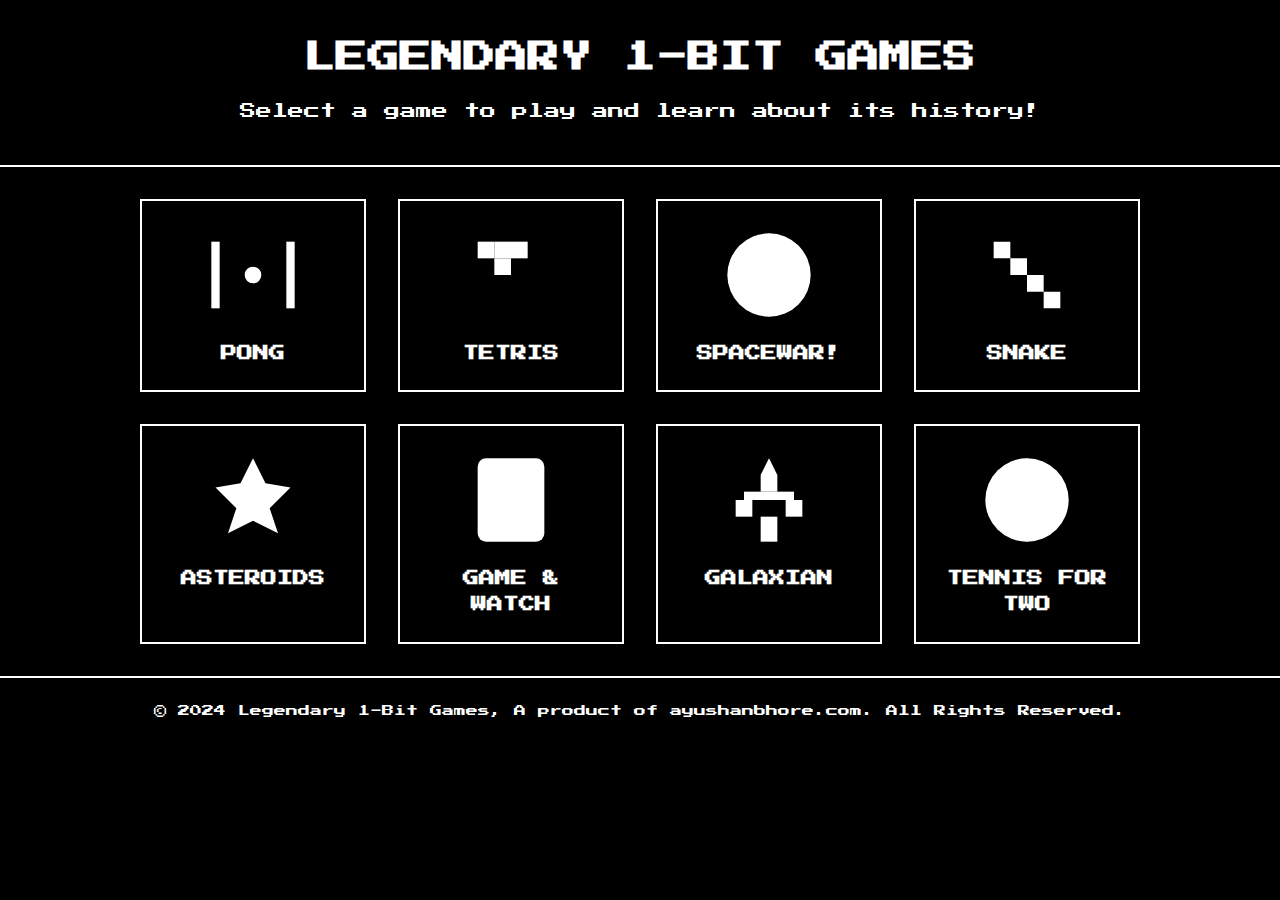
<file: index.html>
<!DOCTYPE html>
<html lang="en">
<head>
    <meta charset="UTF-8">
    <meta name="viewport" content="width=device-width, initial-scale=1.0">
    <title>Legendary 1-Bit Games</title>
    <link rel="stylesheet" href="styles.css">
</head>
<body>
    <header>
        <h1>Legendary 1-Bit Games</h1>
        <p>Select a game to play and learn about its history!</p>
    </header>

    <main class="game-grid">
        <div class="game-option" onclick="launchGame('pong')">
            <div class="game-icon pong-icon"></div>
            <h2>Pong</h2>
        </div>
        <div class="game-option" onclick="launchGame('tetris')">
            <div class="game-icon tetris-icon"></div>
            <h2>Tetris</h2>
        </div>
        <div class="game-option" onclick="launchGame('spacewar')">
            <div class="game-icon spacewar-icon"></div>
            <h2>Spacewar!</h2>
        </div>
        <div class="game-option" onclick="launchGame('snake')">
            <div class="game-icon snake-icon"></div>
            <h2>Snake</h2>
        </div>
        <div class="game-option" onclick="launchGame('asteroids')">
            <div class="game-icon asteroids-icon"></div>
            <h2>Asteroids</h2>
        </div>
        <div class="game-option" onclick="launchGame('game_watch')">
            <div class="game-icon game-watch-icon"></div>
            <h2>Game &amp; Watch</h2>
        </div>
        <div class="game-option" onclick="launchGame('galaxian')">
            <div class="game-icon galaxian-icon"></div>
            <h2>Galaxian</h2>
        </div>
        <div class="game-option" onclick="launchGame('tennis')">
            <div class="game-icon tennis-icon"></div>
            <h2>Tennis for Two</h2>
        </div>
    </main>

    <div id="game-container" class="game-container">
        <div class="info-panel left-panel">
            <h3>Game Info</h3>
            <div id="game-info"></div>
        </div>
        <div class="game-frame-container">
            <iframe id="game-frame" src="" frameborder="0"></iframe>
        </div>
        <div class="info-panel right-panel">
            <h3>Historical Impact</h3>
            <div id="game-impact"></div>
        </div>
    </div>

    <footer>
        <p>&copy; 2024 Legendary 1-Bit Games, A product of ayushanbhore.com. All Rights Reserved.</p>
    </footer>

    <script src="scripts.js"></script>
</body>
</html>
</file>
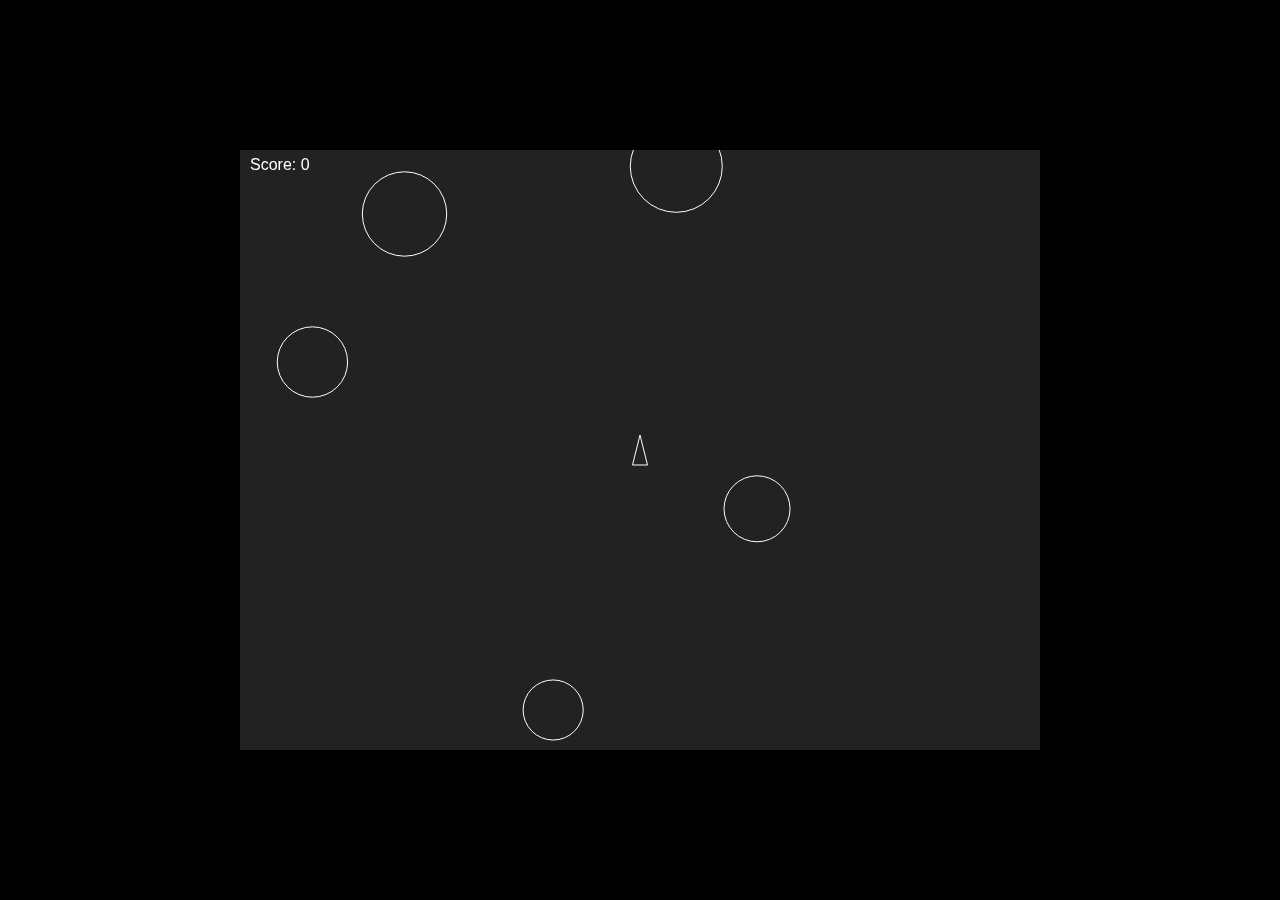
<file: asteroids.html>
<!DOCTYPE html>
<html lang="en">
<head>
    <meta charset="UTF-8">
    <meta name="viewport" content="width=device-width, initial-scale=1.0">
    <title>Asteroids - Legendary 1 Bit Games</title>
    <style>
        body {
            margin: 0;
            padding: 0;
            display: flex;
            justify-content: center;
            align-items: center;
            height: 100vh;
            background-color: #000;
            overflow: hidden;
        }

        canvas {
            background-color: #222;
            display: block;
        }

        #rotate-message {
            display: none;
            position: fixed;
            top: 0;
            left: 0;
            width: 100vw;
            height: 100vh;
            background-color: rgba(0, 0, 0, 0.9);
            color: white;
            display: flex;
            justify-content: center;
            align-items: center;
            text-align: center;
            z-index: 1000;
        }

        #rotate-message h2 {
            font-size: 1.5rem;
            padding: 1rem;
            background-color: rgba(255, 255, 255, 0.1);
            border-radius: 10px;
        }
    </style>
</head>
<body>
    <canvas id="asteroidsCanvas" width="800" height="600"></canvas>
    <div id="rotate-message">
        <h2>Please rotate your device to landscape for the best experience.</h2>
    </div>

    <script>
        const canvas = document.getElementById('asteroidsCanvas');
        const context = canvas.getContext('2d');

        const player = {
            x: canvas.width / 2,
            y: canvas.height / 2,
            angle: 0,
            speed: 0,
            size: 15,
            rotationSpeed: 0.1,
            thrust: 0.05,
            friction: 0.99,
            bullets: []
        };

        const asteroids = [];
        const bulletSpeed = 5;
        let score = 0;
        let gameOver = false;

        const keys = {
            left: false,
            right: false,
            up: false,
            space: false
        };

        // Generate random asteroids
        function generateAsteroids() {
            const asteroidCount = 5;
            for (let i = 0; i < asteroidCount; i++) {
                asteroids.push({
                    x: Math.random() * canvas.width,
                    y: Math.random() * canvas.height,
                    size: Math.random() * 30 + 20,
                    angle: Math.random() * Math.PI * 2,
                    speed: Math.random() * 1.5 + 0.5
                });
            }
        }

        // Draw the player's ship
        function drawPlayer() {
            context.save();
            context.translate(player.x, player.y);
            context.rotate(player.angle);
            context.beginPath();
            context.moveTo(0, -player.size);
            context.lineTo(player.size / 2, player.size);
            context.lineTo(-player.size / 2, player.size);
            context.closePath();
            context.strokeStyle = 'white';
            context.stroke();
            context.restore();
        }

        // Move the player's ship
        function movePlayer() {
            // Rotate the ship
            if (keys.left) {
                player.angle -= player.rotationSpeed;
            }
            if (keys.right) {
                player.angle += player.rotationSpeed;
            }

            // Apply thrust
            if (keys.up) {
                player.speed += player.thrust;
            } else {
                player.speed *= player.friction; // Apply friction
            }

            // Move the ship forward based on speed and angle
            player.x += Math.cos(player.angle) * player.speed;
            player.y += Math.sin(player.angle) * player.speed;

            // Wrap around edges of screen
            if (player.x < 0) player.x = canvas.width;
            if (player.x > canvas.width) player.x = 0;
            if (player.y < 0) player.y = canvas.height;
            if (player.y > canvas.height) player.y = 0;
        }

        // Draw the asteroids
        function drawAsteroids() {
            context.strokeStyle = 'white';
            asteroids.forEach(asteroid => {
                context.beginPath();
                context.arc(asteroid.x, asteroid.y, asteroid.size, 0, Math.PI * 2);
                context.stroke();
            });
        }

        // Move the asteroids
        function moveAsteroids() {
            asteroids.forEach(asteroid => {
                asteroid.x += Math.cos(asteroid.angle) * asteroid.speed;
                asteroid.y += Math.sin(asteroid.angle) * asteroid.speed;

                // Wrap around edges of screen
                if (asteroid.x < 0) asteroid.x = canvas.width;
                if (asteroid.x > canvas.width) asteroid.x = 0;
                if (asteroid.y < 0) asteroid.y = canvas.height;
                if (asteroid.y > canvas.height) asteroid.y = 0;
            });
        }

        // Draw bullets
        function drawBullets() {
            context.fillStyle = 'yellow';
            player.bullets.forEach(bullet => {
                context.beginPath();
                context.arc(bullet.x, bullet.y, 2, 0, Math.PI * 2);
                context.fill();
            });
        }

        // Move bullets
        function moveBullets() {
            player.bullets.forEach((bullet, index) => {
                bullet.x += bullet.vx;
                bullet.y += bullet.vy;

                // Remove bullets that go off-screen
                if (bullet.x < 0 || bullet.x > canvas.width || bullet.y < 0 || bullet.y > canvas.height) {
                    player.bullets.splice(index, 1);
                }
            });
        }

        // Shoot a bullet
        function shootBullet() {
            const bullet = {
                x: player.x,
                y: player.y,
                vx: Math.cos(player.angle) * bulletSpeed,
                vy: Math.sin(player.angle) * bulletSpeed
            };
            player.bullets.push(bullet);
        }

        // Check for collisions
        function checkCollisions() {
            player.bullets.forEach((bullet, bulletIndex) => {
                asteroids.forEach((asteroid, asteroidIndex) => {
                    const dist = Math.hypot(bullet.x - asteroid.x, bullet.y - asteroid.y);
                    if (dist < asteroid.size) {
                        // Bullet hit asteroid
                        asteroids.splice(asteroidIndex, 1);
                        player.bullets.splice(bulletIndex, 1);
                        score += 10;
                        if (asteroids.length === 0) {
                            alert("You Win! Final Score: " + score);
                            resetGame();
                        }
                    }
                });
            });

            asteroids.forEach(asteroid => {
                const dist = Math.hypot(player.x - asteroid.x, player.y - asteroid.y);
                if (dist < asteroid.size + player.size) {
                    gameOver = true;
                }
            });
        }

        // Reset the game
        function resetGame() {
            asteroids.length = 0;
            player.bullets.length = 0;
            player.x = canvas.width / 2;
            player.y = canvas.height / 2;
            player.speed = 0;
            score = 0;
            gameOver = false;
            generateAsteroids();
        }

        // Game loop
        function gameLoop() {
            if (gameOver) {
                context.fillStyle = 'white';
                context.font = '30px Arial';
                context.fillText('Game Over', canvas.width / 2 - 70, canvas.height / 2);
                if (confirm('Game Over! Restart?')) {
                    resetGame();
                }
                return;
            }

            context.clearRect(0, 0, canvas.width, canvas.height);

            movePlayer();
            moveAsteroids();
            moveBullets();

            checkCollisions();

            drawPlayer();
            drawAsteroids();
            drawBullets();

            context.fillStyle = 'white';
            context.font = '16px Arial';
            context.fillText('Score: ' + score, 10, 20);

            requestAnimationFrame(gameLoop);
        }

        // Event listeners for controls
        document.addEventListener('keydown', (e) => {
            if (e.key === 'ArrowLeft') keys.left = true;
            if (e.key === 'ArrowRight') keys.right = true;
            if (e.key === 'ArrowUp') keys.up = true;
            if (e.key === ' ') shootBullet();
        });

        document.addEventListener('keyup', (e) => {
            if (e.key === 'ArrowLeft') keys.left = false;
            if (e.key === 'ArrowRight') keys.right = false;
            if (e.key === 'ArrowUp') keys.up = false;
        });

        // Orientation detection and rotate message
        function checkOrientation() {
            const rotateMessage = document.getElementById('rotate-message');
            if (window.innerHeight > window.innerWidth) {
                rotateMessage.style.display = 'flex';
            } else {
                rotateMessage.style.display = 'none';
            }
        }

        window.addEventListener('resize', checkOrientation);
        window.addEventListener('orientationchange', checkOrientation);
        document.addEventListener('DOMContentLoaded', checkOrientation);

        // Initialize game
        generateAsteroids();
        gameLoop();
    </script>
</body>
</html>
</file>
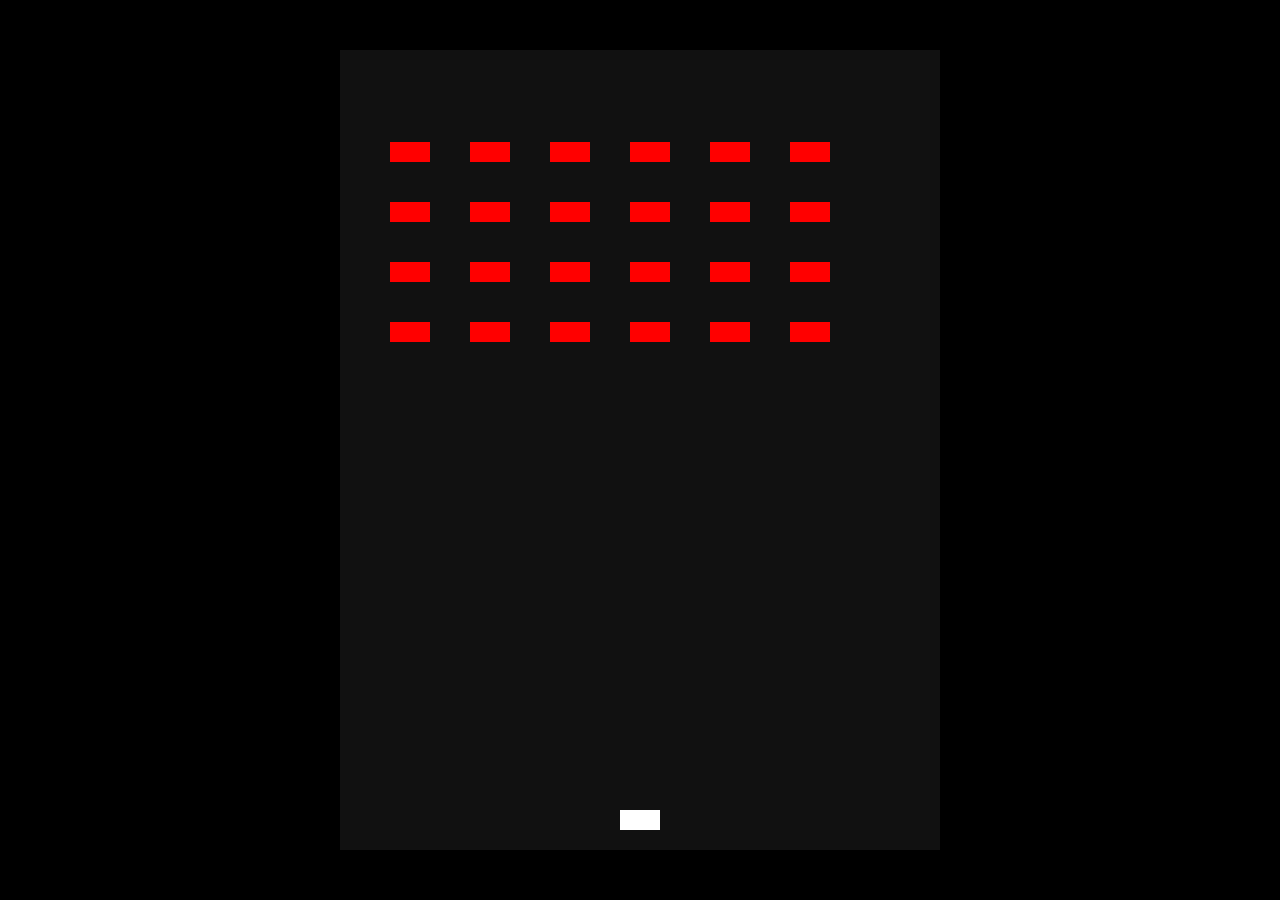
<file: galaxian.html>
<!DOCTYPE html>
<html lang="en">
<head>
    <meta charset="UTF-8">
    <meta name="viewport" content="width=device-width, initial-scale=1.0">
    <title>Galaxian - Legendary 1 Bit Games</title>
    <style>
        body {
            margin: 0;
            padding: 0;
            display: flex;
            justify-content: center;
            align-items: center;
            height: 100vh;
            background-color: #000;
            overflow: hidden;
        }

        canvas {
            background-color: #111;
        }

        #rotate-message {
            display: none;
            position: fixed;
            top: 0;
            left: 0;
            width: 100vw;
            height: 100vh;
            background-color: rgba(0, 0, 0, 0.9);
            color: white;
            display: flex;
            justify-content: center;
            align-items: center;
            text-align: center;
            z-index: 1000;
        }

        #rotate-message h2 {
            font-size: 1.5rem;
            padding: 1rem;
            background-color: rgba(255, 255, 255, 0.1);
            border-radius: 10px;
        }
    </style>
</head>
<body>
    <canvas id="galaxianCanvas" width="600" height="800"></canvas>
    <div id="rotate-message">
        <h2>Please rotate your device to landscape for the best experience.</h2>
    </div>

    <script>
        const canvas = document.getElementById('galaxianCanvas');
        const context = canvas.getContext('2d');

        const player = {
            x: canvas.width / 2 - 20,
            y: canvas.height - 40,
            width: 40,
            height: 20,
            speed: 7,
            bullets: []
        };

        const enemies = [];
        const enemySpeed = 1; // Slower enemies
        const bulletSpeed = 5; // Slower bullets
        const cooldownTime = 300; // 300ms shooting cooldown
        let canShoot = true; // Shooting cooldown state

        let leftPressed = false;
        let rightPressed = false;
        let spacePressed = false;

        // Create enemies
        function createEnemies() {
            const rows = 4;
            const cols = 6;
            const spacingX = 80; // Increased horizontal spacing
            const spacingY = 60; // Increased vertical spacing
            for (let i = 0; i < rows; i++) {
                for (let j = 0; j < cols; j++) {
                    enemies.push({
                        x: 50 + j * spacingX,
                        y: 50 + i * spacingY,
                        width: 40,
                        height: 20
                    });
                }
            }
        }

        // Draw player
        function drawPlayer() {
            context.fillStyle = 'white';
            context.fillRect(player.x, player.y, player.width, player.height);
        }

        // Draw enemies
        function drawEnemies() {
            context.fillStyle = 'red';
            enemies.forEach(enemy => {
                context.fillRect(enemy.x, enemy.y, enemy.width, enemy.height);
            });
        }

        // Draw bullets
        function drawBullets() {
            context.fillStyle = 'yellow';
            player.bullets.forEach(bullet => {
                context.fillRect(bullet.x, bullet.y, bullet.width, bullet.height);
            });
        }

        // Move player
        function movePlayer() {
            if (leftPressed && player.x > 0) {
                player.x -= player.speed;
            }
            if (rightPressed && player.x + player.width < canvas.width) {
                player.x += player.speed;
            }
        }

        // Move enemies
        function moveEnemies() {
            enemies.forEach(enemy => {
                enemy.y += enemySpeed;
            });
        }

        // Move bullets
        function moveBullets() {
            player.bullets.forEach(bullet => {
                bullet.y -= bulletSpeed;
            });

            // Remove off-screen bullets
            player.bullets = player.bullets.filter(bullet => bullet.y > 0);
        }

        // Handle shooting with cooldown
        function shootBullet() {
            if (spacePressed && canShoot) {
                player.bullets.push({
                    x: player.x + player.width / 2 - 2,
                    y: player.y - 10,
                    width: 4,
                    height: 10
                });
                canShoot = false;
                setTimeout(() => canShoot = true, cooldownTime); // Apply cooldown
            }
        }

        // Check for collisions
        function checkCollisions() {
            for (let i = player.bullets.length - 1; i >= 0; i--) {
                const bullet = player.bullets[i];
                for (let j = enemies.length - 1; j >= 0; j--) {
                    const enemy = enemies[j];

                    if (
                        bullet.x < enemy.x + enemy.width &&
                        bullet.x + bullet.width > enemy.x &&
                        bullet.y < enemy.y + enemy.height &&
                        bullet.y + bullet.height > enemy.y
                    ) {
                        // Collision detected, remove enemy and bullet
                        enemies.splice(j, 1);
                        player.bullets.splice(i, 1);
                        break;
                    }
                }
            }
        }

        // Game over detection
        function checkGameOver() {
            for (let enemy of enemies) {
                if (enemy.y + enemy.height >= player.y) {
                    alert("Game Over!");
                    resetGame();
                    break;
                }
            }
        }

        // Reset game
        function resetGame() {
            player.bullets = [];
            enemies.length = 0;
            createEnemies();
        }

        // Main game loop
        function gameLoop() {
            context.clearRect(0, 0, canvas.width, canvas.height);
            drawPlayer();
            drawEnemies();
            drawBullets();

            movePlayer();
            moveEnemies();
            moveBullets();

            checkCollisions();
            checkGameOver();
            shootBullet();

            requestAnimationFrame(gameLoop);
        }

        // Event listeners
        document.addEventListener('keydown', (e) => {
            if (e.key === 'ArrowLeft') leftPressed = true;
            if (e.key === 'ArrowRight') rightPressed = true;
            if (e.key === ' ') spacePressed = true;
        });

        document.addEventListener('keyup', (e) => {
            if (e.key === 'ArrowLeft') leftPressed = false;
            if (e.key === 'ArrowRight') rightPressed = false;
            if (e.key === ' ') spacePressed = false;
        });

        // Handle touch events for mobile
        let touchStartX = 0;
        let touchEndX = 0;

        document.addEventListener('touchstart', (e) => {
            touchStartX = e.touches[0].clientX;
        });

        document.addEventListener('touchmove', (e) => {
            touchEndX = e.touches[0].clientX;
            const diffX = touchEndX - touchStartX;

            if (diffX < -10) {
                leftPressed = true;
                rightPressed = false;
            } else if (diffX > 10) {
                rightPressed = true;
                leftPressed = false;
            }
        });

        document.addEventListener('touchend', () => {
            leftPressed = false;
            rightPressed = false;
        });

        // Orientation detection
        function checkOrientation() {
            const rotateMessage = document.getElementById('rotate-message');
            if (window.innerHeight > window.innerWidth) {
                rotateMessage.style.display = 'flex';
            } else {
                rotateMessage.style.display = 'none';
            }
        }

        window.addEventListener('resize', checkOrientation);
        window.addEventListener('orientationchange', checkOrientation);
        document.addEventListener('DOMContentLoaded', checkOrientation);

        // Start the game
        createEnemies();
        gameLoop();
    </script>
</body>
</html>
</file>
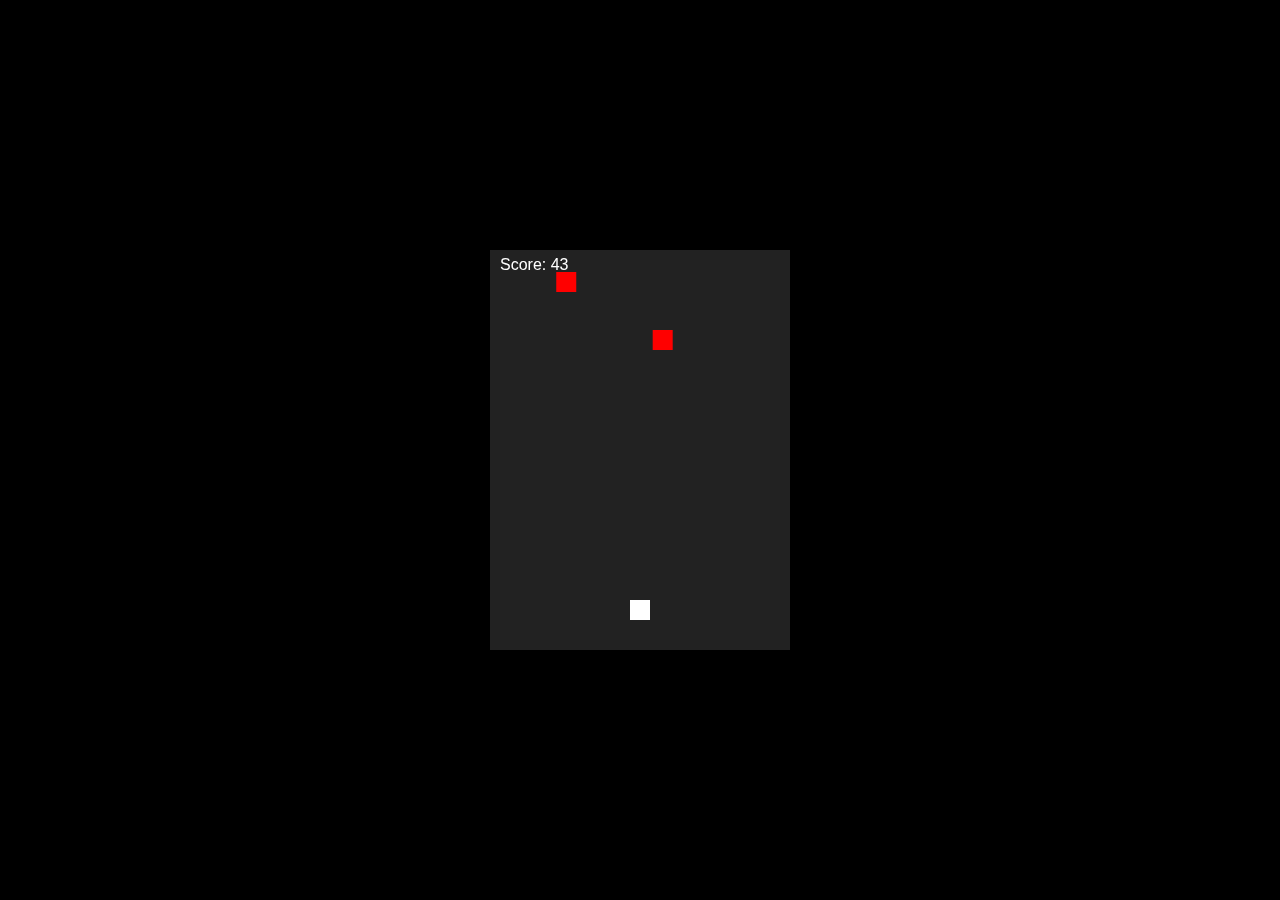
<file: game_watch.html>
<!DOCTYPE html>
<html lang="en">
<head>
    <meta charset="UTF-8">
    <meta name="viewport" content="width=device-width, initial-scale=1.0">
    <title>Game & Watch - Legendary 1 Bit Games</title>
    <style>
        body {
            margin: 0;
            padding: 0;
            display: flex;
            justify-content: center;
            align-items: center;
            height: 100vh;
            background-color: #000;
            overflow: hidden;
            font-family: 'Arial', sans-serif;
            color: white;
        }

        canvas {
            background-color: #222;
            display: block;
        }

        #rotate-message {
            display: none;
            position: fixed;
            top: 0;
            left: 0;
            width: 100vw;
            height: 100vh;
            background-color: rgba(0, 0, 0, 0.9);
            color: white;
            display: flex;
            justify-content: center;
            align-items: center;
            text-align: center;
            z-index: 1000;
        }

        #rotate-message h2 {
            font-size: 1.5rem;
            padding: 1rem;
            background-color: rgba(255, 255, 255, 0.1);
            border-radius: 10px;
        }
    </style>
</head>
<body>
    <canvas id="gwCanvas" width="300" height="400"></canvas>
    <div id="rotate-message">
        <h2>Please rotate your device to landscape for the best experience.</h2>
    </div>

    <script>
        const canvas = document.getElementById('gwCanvas');
        const context = canvas.getContext('2d');

        // Player and obstacle objects
        const player = { x: 140, y: 350, width: 20, height: 20, speed: 4 };
        let obstacles = [];
        const obstacleSpeed = 2;
        let score = 0;
        let gameOver = false;

        // Control state
        let leftPressed = false;
        let rightPressed = false;

        // Touch controls for mobile
        let touchStartX = 0;

        // Event listeners for keyboard and touch controls
        document.addEventListener('keydown', (e) => {
            if (e.key === 'ArrowLeft') leftPressed = true;
            if (e.key === 'ArrowRight') rightPressed = true;
        });

        document.addEventListener('keyup', (e) => {
            if (e.key === 'ArrowLeft') leftPressed = false;
            if (e.key === 'ArrowRight') rightPressed = false;
        });

        document.addEventListener('touchstart', (e) => {
            touchStartX = e.touches[0].clientX;
        });

        document.addEventListener('touchmove', (e) => {
            const touchEndX = e.touches[0].clientX;
            if (touchEndX < touchStartX) {
                leftPressed = true;
                rightPressed = false;
            } else if (touchEndX > touchStartX) {
                rightPressed = true;
                leftPressed = false;
            }
        });

        document.addEventListener('touchend', () => {
            leftPressed = false;
            rightPressed = false;
        });

        // Player movement
        function movePlayer() {
            if (leftPressed && player.x > 0) {
                player.x -= player.speed;
            }
            if (rightPressed && player.x + player.width < canvas.width) {
                player.x += player.speed;
            }
        }

        // Generate new obstacles
        function generateObstacles() {
            if (Math.random() > 0.98) {
                obstacles.push({ x: Math.random() * (canvas.width - 20), y: 0, width: 20, height: 20 });
            }
        }

        // Move obstacles
        function moveObstacles() {
            obstacles.forEach(obstacle => {
                obstacle.y += obstacleSpeed;
            });

            // Remove off-screen obstacles
            obstacles = obstacles.filter(obstacle => obstacle.y < canvas.height);
        }

        // Draw player
        function drawPlayer() {
            context.fillStyle = 'white';
            context.fillRect(player.x, player.y, player.width, player.height);
        }

        // Draw obstacles
        function drawObstacles() {
            context.fillStyle = 'red';
            obstacles.forEach(obstacle => {
                context.fillRect(obstacle.x, obstacle.y, obstacle.width, obstacle.height);
            });
        }

        // Check for collisions
        function checkCollisions() {
            obstacles.forEach(obstacle => {
                if (player.x < obstacle.x + obstacle.width &&
                    player.x + player.width > obstacle.x &&
                    player.y < obstacle.y + obstacle.height &&
                    player.y + player.height > obstacle.y) {
                    gameOver = true;
                }
            });
        }

        // Reset the game
        function resetGame() {
            player.x = 140;
            player.y = 350;
            obstacles = [];
            score = 0;
            gameOver = false;
        }

        // Display game over message
        function displayGameOver() {
            context.fillStyle = 'white';
            context.font = '20px Arial';
            context.fillText('Game Over', canvas.width / 2 - 50, canvas.height / 2);
            context.fillText('Score: ' + score, canvas.width / 2 - 50, canvas.height / 2 + 30);
        }

        // Main game loop
        function gameLoop() {
            if (gameOver) {
                displayGameOver();
                if (confirm('Game Over! Restart?')) {
                    resetGame();
                }
                return;
            }

            context.clearRect(0, 0, canvas.width, canvas.height);

            movePlayer();
            generateObstacles();
            moveObstacles();
            checkCollisions();

            drawPlayer();
            drawObstacles();

            score++;
            context.fillStyle = 'white';
            context.font = '16px Arial';
            context.fillText('Score: ' + score, 10, 20);

            requestAnimationFrame(gameLoop);
        }

        // Start the game
        gameLoop();

        // Orientation detection and rotate message
        function checkOrientation() {
            const rotateMessage = document.getElementById('rotate-message');
            if (window.innerHeight > window.innerWidth) {
                rotateMessage.style.display = 'flex';
            } else {
                rotateMessage.style.display = 'none';
            }
        }

        window.addEventListener('resize', checkOrientation);
        window.addEventListener('orientationchange', checkOrientation);
        document.addEventListener('DOMContentLoaded', checkOrientation);
    </script>
</body>
</html>
</file>
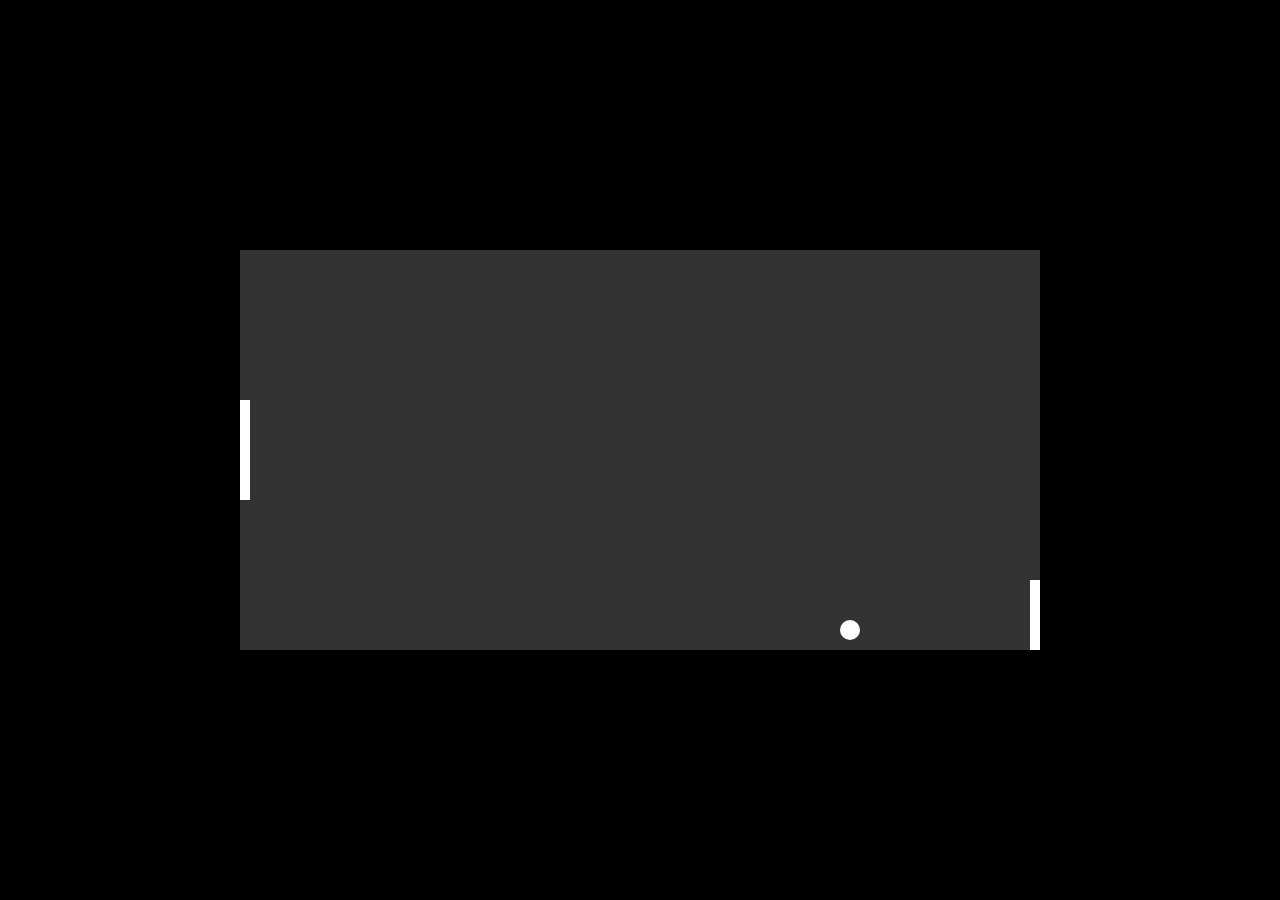
<file: pong.html>
<!DOCTYPE html>
<html lang="en">
<head>
    <meta charset="UTF-8">
    <meta name="viewport" content="width=device-width, initial-scale=1.0">
    <title>Pong - Legendary 1 Bit Games</title>
    <style>
        body {
            margin: 0;
            padding: 0;
            background-color: #000;
            display: flex;
            justify-content: center;
            align-items: center;
            height: 100vh;
            color: white;
        }

        canvas {
            background-color: #333;
        }
    </style>
</head>
<body>
    <canvas id="pongCanvas" width="800" height="400"></canvas>

    <script>
        const canvas = document.getElementById('pongCanvas');
        const context = canvas.getContext('2d');

        const paddleHeight = 100;
        const paddleWidth = 10;
        const ballRadius = 10;

        let paddle1Y = (canvas.height - paddleHeight) / 2;
        let paddle2Y = (canvas.height - paddleHeight) / 2;
        let ballX = canvas.width / 2;
        let ballY = canvas.height / 2;
        let ballSpeedX = 5;
        let ballSpeedY = 5;

        let upPressed = false;
        let downPressed = false;

        // Function to draw the paddles
        function drawPaddles() {
            context.fillStyle = "white";
            // Paddle 1
            context.fillRect(0, paddle1Y, paddleWidth, paddleHeight);
            // Paddle 2 (AI Paddle)
            context.fillRect(canvas.width - paddleWidth, paddle2Y, paddleWidth, paddleHeight);
        }

        // Function to draw the ball
        function drawBall() {
            context.beginPath();
            context.arc(ballX, ballY, ballRadius, 0, Math.PI * 2);
            context.fillStyle = "white";
            context.fill();
            context.closePath();
        }

        // Function to move paddles
        function movePaddles() {
            if (upPressed && paddle1Y > 0) {
                paddle1Y -= 7;
            } else if (downPressed && paddle1Y < canvas.height - paddleHeight) {
                paddle1Y += 7;
            }

            // Simple AI for Paddle 2
            if (paddle2Y + paddleHeight / 2 < ballY) {
                paddle2Y += 5;
            } else {
                paddle2Y -= 5;
            }
        }

        // Function to move the ball
        function moveBall() {
            ballX += ballSpeedX;
            ballY += ballSpeedY;

            // Ball collision with top and bottom
            if (ballY + ballRadius > canvas.height || ballY - ballRadius < 0) {
                ballSpeedY = -ballSpeedY;
            }

            // Ball collision with paddles
            if (ballX - ballRadius < paddleWidth && ballY > paddle1Y && ballY < paddle1Y + paddleHeight) {
                ballSpeedX = -ballSpeedX;
            } else if (ballX + ballRadius > canvas.width - paddleWidth && ballY > paddle2Y && ballY < paddle2Y + paddleHeight) {
                ballSpeedX = -ballSpeedX;
            }

            // Ball out of bounds (reset position)
            if (ballX + ballRadius < 0 || ballX - ballRadius > canvas.width) {
                ballX = canvas.width / 2;
                ballY = canvas.height / 2;
                ballSpeedX = -ballSpeedX;
            }
        }

        // Keydown event listeners
        document.addEventListener('keydown', (e) => {
            if (e.key === 'ArrowUp') {
                upPressed = true;
            } else if (e.key === 'ArrowDown') {
                downPressed = true;
            }
        });

        // Keyup event listeners
        document.addEventListener('keyup', (e) => {
            if (e.key === 'ArrowUp') {
                upPressed = false;
            } else if (e.key === 'ArrowDown') {
                downPressed = false;
            }
        });

        // Add this after the key event listeners in the pong.js script

        let touchStartY = 0;
        let touchEndY = 0;

        document.addEventListener('touchstart', (e) => {
            touchStartY = e.touches[0].clientY;
        });

        document.addEventListener('touchmove', (e) => {
            touchEndY = e.touches[0].clientY;
            let touchDiff = touchEndY - touchStartY;

            if (touchDiff < 0 && paddle1Y > 0) {
                paddle1Y -= 10;
            } else if (touchDiff > 0 && paddle1Y < canvas.height - paddleHeight) {
                paddle1Y += 10;
            }

            touchStartY = touchEndY; // Reset for smooth continuous movement
        });


        // Main game loop
        function gameLoop() {
            context.clearRect(0, 0, canvas.width, canvas.height);
            drawPaddles();
            drawBall();
            movePaddles();
            moveBall();
            requestAnimationFrame(gameLoop);
        }

        gameLoop();
    </script>
</body>
</html>
</file>
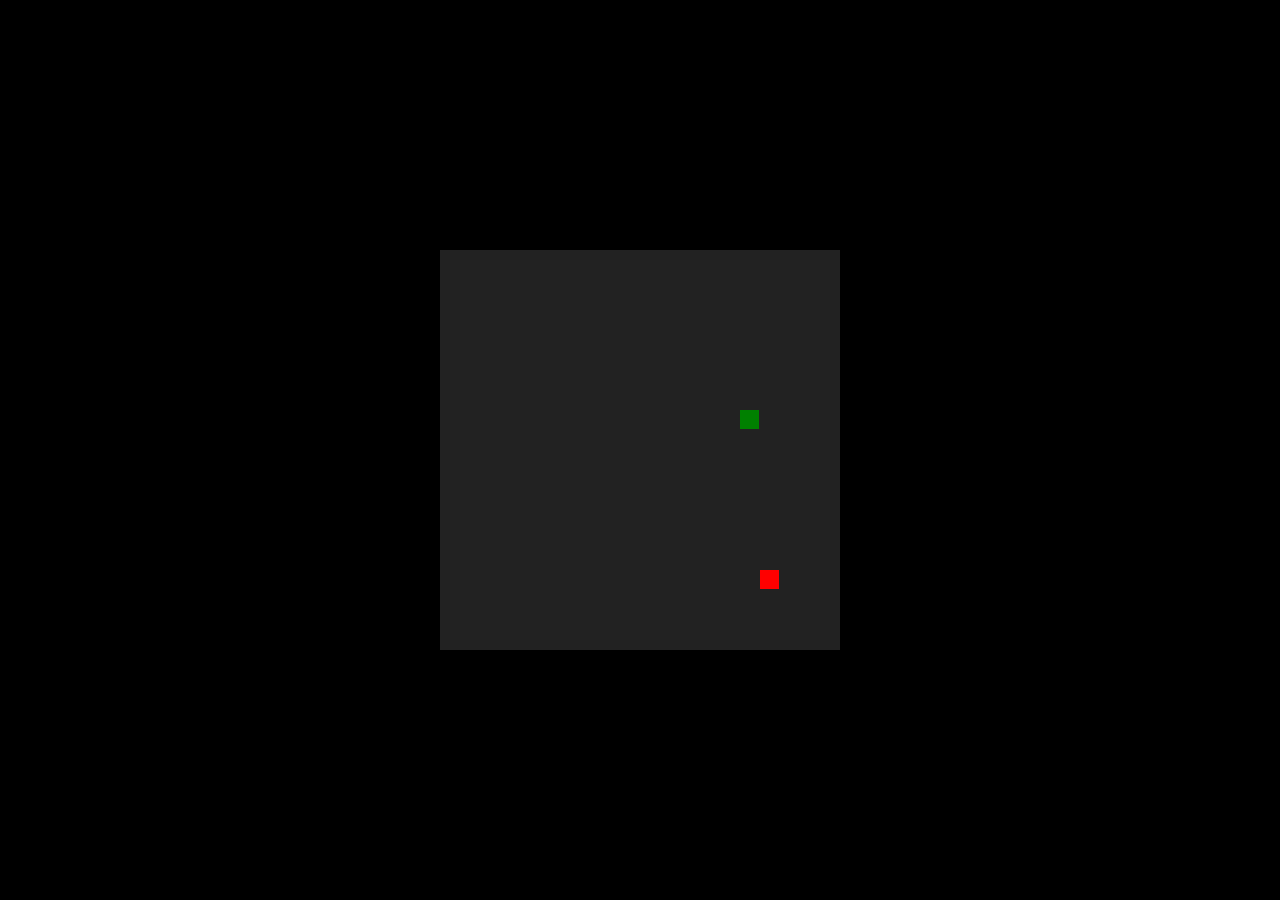
<file: snake.html>
<!DOCTYPE html>
<html lang="en">
<head>
    <meta charset="UTF-8">
    <meta name="viewport" content="width=device-width, initial-scale=1.0">
    <title>Snake - Legendary 1 Bit Games</title>
    <style>
        body {
            margin: 0;
            padding: 0;
            display: flex;
            justify-content: center;
            align-items: center;
            height: 100vh;
            background-color: #000;
        }

        canvas {
            background-color: #222;
        }

        #rotate-message {
            display: none;
            position: fixed;
            top: 0;
            left: 0;
            width: 100vw;
            height: 100vh;
            background-color: rgba(0, 0, 0, 0.9);
            color: white;
            display: flex;
            justify-content: center;
            align-items: center;
            text-align: center;
            z-index: 1000;
        }

        #rotate-message h2 {
            font-size: 1.5rem;
            padding: 1rem;
            background-color: rgba(255, 255, 255, 0.1);
            border-radius: 10px;
        }
    </style>
</head>
<body>
    <canvas id="snakeCanvas" width="400" height="400"></canvas>
    <div id="rotate-message">
        <h2>Please rotate your device to landscape for the best experience.</h2>
    </div>

    <script>
        const canvas = document.getElementById('snakeCanvas');
        const context = canvas.getContext('2d');
        const grid = 20;
        let snake = [{ x: 160, y: 160 }];
        let apple = { x: 320, y: 320 };
        let dx = grid;
        let dy = 0;
        let changingDirection = false;

        // Handle keyboard controls
        document.addEventListener('keydown', (e) => {
            if (changingDirection) return;
            changingDirection = true;

            if (e.key === 'ArrowLeft' && dx === 0) {
                dx = -grid;
                dy = 0;
            }
            if (e.key === 'ArrowUp' && dy === 0) {
                dx = 0;
                dy = -grid;
            }
            if (e.key === 'ArrowRight' && dx === 0) {
                dx = grid;
                dy = 0;
            }
            if (e.key === 'ArrowDown' && dy === 0) {
                dx = 0;
                dy = grid;
            }
        });

        // Handle touch controls for mobile devices
        let touchStartX = 0;
        let touchStartY = 0;

        document.addEventListener('touchstart', (e) => {
            touchStartX = e.touches[0].clientX;
            touchStartY = e.touches[0].clientY;
        });

        document.addEventListener('touchend', (e) => {
            const touchEndX = e.changedTouches[0].clientX;
            const touchEndY = e.changedTouches[0].clientY;

            const diffX = touchEndX - touchStartX;
            const diffY = touchEndY - touchStartY;

            if (changingDirection) return;
            changingDirection = true;

            if (Math.abs(diffX) > Math.abs(diffY)) {
                if (diffX > 0 && dx === 0) {
                    dx = grid;
                    dy = 0;
                } else if (diffX < 0 && dx === 0) {
                    dx = -grid;
                    dy = 0;
                }
            } else {
                if (diffY > 0 && dy === 0) {
                    dx = 0;
                    dy = grid;
                } else if (diffY < 0 && dy === 0) {
                    dx = 0;
                    dy = -grid;
                }
            }
        });

        // Main game loop
        function gameLoop() {
            if (checkCollision()) {
                resetGame();
            }

            changingDirection = false;

            moveSnake();
            if (checkAppleCollision()) {
                growSnake();
                repositionApple();
            }

            context.clearRect(0, 0, canvas.width, canvas.height);
            drawApple();
            drawSnake();

            setTimeout(gameLoop, 100);
        }

        // Move the snake by updating the position of each segment
        function moveSnake() {
            const head = { x: snake[0].x + dx, y: snake[0].y + dy };
            snake.unshift(head);
            snake.pop();
        }

        // Check if snake has collided with walls or itself
        function checkCollision() {
            const head = snake[0];

            // Check walls
            if (head.x < 0 || head.x >= canvas.width || head.y < 0 || head.y >= canvas.height) {
                return true;
            }

            // Check self-collision
            for (let i = 1; i < snake.length; i++) {
                if (head.x === snake[i].x && head.y === snake[i].y) {
                    return true;
                }
            }

            return false;
        }

        // Check if snake head has collided with the apple
        function checkAppleCollision() {
            const head = snake[0];
            return head.x === apple.x && head.y === apple.y;
        }

        // Grow the snake when it eats the apple
        function growSnake() {
            const tail = { ...snake[snake.length - 1] };
            snake.push(tail);
        }

        // Reposition the apple after being eaten
        function repositionApple() {
            apple.x = Math.floor(Math.random() * (canvas.width / grid)) * grid;
            apple.y = Math.floor(Math.random() * (canvas.height / grid)) * grid;
        }

        // Draw the snake
        function drawSnake() {
            snake.forEach(segment => {
                context.fillStyle = 'green';
                context.fillRect(segment.x, segment.y, grid - 1, grid - 1);
            });
        }

        // Draw the apple
        function drawApple() {
            context.fillStyle = 'red';
            context.fillRect(apple.x, apple.y, grid - 1, grid - 1);
        }

        // Reset the game when snake collides
        function resetGame() {
            snake = [{ x: 160, y: 160 }];
            dx = grid;
            dy = 0;
            repositionApple();
        }

        // Start the game loop
        gameLoop();

        // Orientation detection and rotate message
        function checkOrientation() {
            const rotateMessage = document.getElementById('rotate-message');
            if (window.innerHeight > window.innerWidth) {
                rotateMessage.style.display = 'flex';
            } else {
                rotateMessage.style.display = 'none';
            }
        }

        window.addEventListener('resize', checkOrientation);
        window.addEventListener('orientationchange', checkOrientation);
        document.addEventListener('DOMContentLoaded', checkOrientation);
    </script>
</body>
</html>
</file>
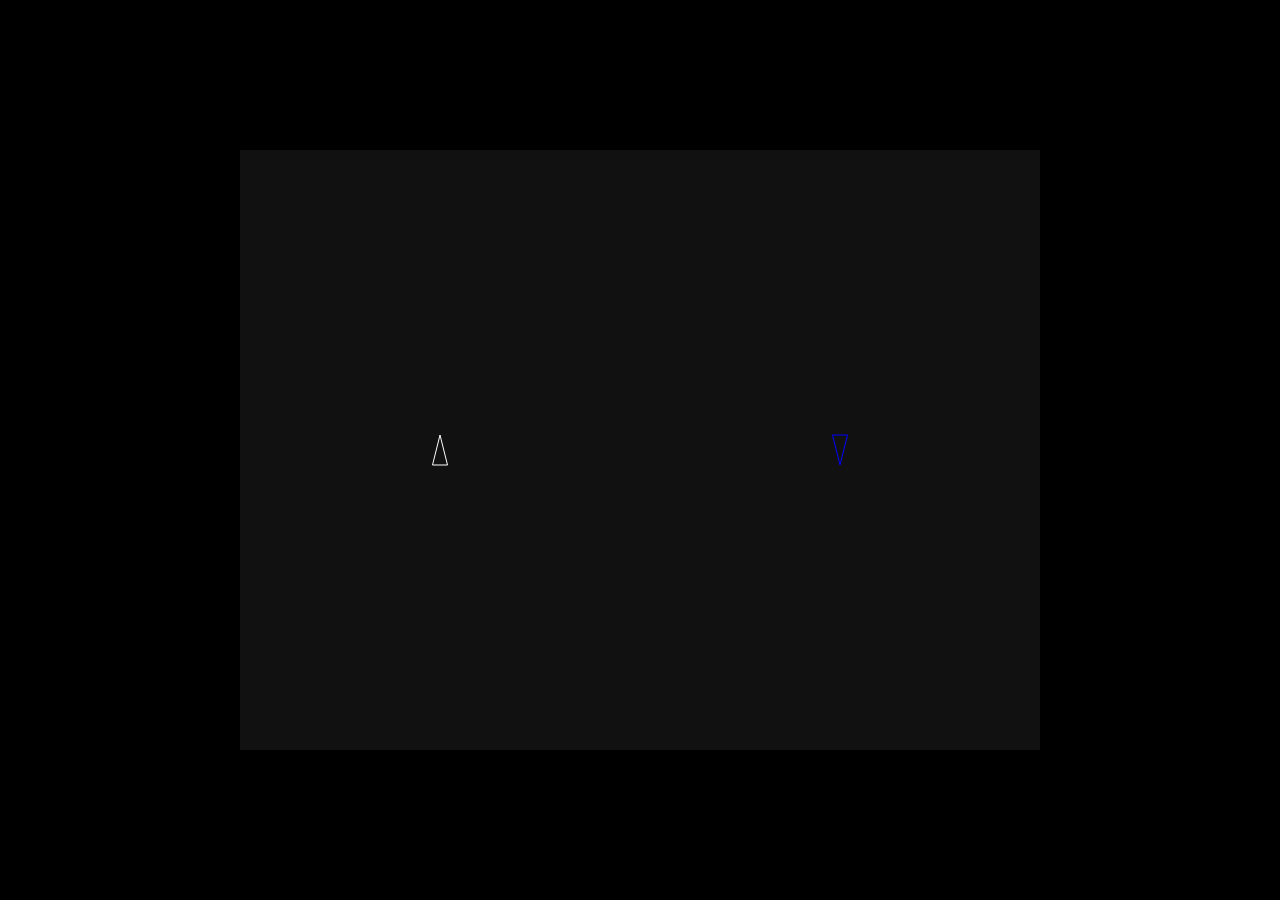
<file: spacewar.html>
<!DOCTYPE html>
<html lang="en">
<head>
    <meta charset="UTF-8">
    <meta name="viewport" content="width=device-width, initial-scale=1.0">
    <title>Spacewar! - Legendary 1 Bit Games</title>
    <style>
        body {
            margin: 0;
            padding: 0;
            background-color: #000;
            display: flex;
            justify-content: center;
            align-items: center;
            height: 100vh;
        }

        canvas {
            background-color: #111;
            display: block;
        }

        #rotate-message {
            display: none;
            position: fixed;
            top: 0;
            left: 0;
            width: 100vw;
            height: 100vh;
            background-color: rgba(0, 0, 0, 0.9);
            color: white;
            display: flex;
            justify-content: center;
            align-items: center;
            text-align: center;
            z-index: 1000;
        }

        #rotate-message h2 {
            font-size: 1.5rem;
            padding: 1rem;
            background-color: rgba(255, 255, 255, 0.1);
            border-radius: 10px;
        }
    </style>
</head>
<body>
    <canvas id="spacewarCanvas" width="800" height="600"></canvas>
    <div id="rotate-message">
        <h2>Please rotate your device to landscape for the best experience.</h2>
    </div>

    <script>
        const canvas = document.getElementById('spacewarCanvas');
        const context = canvas.getContext('2d');

        const ship1 = {
            x: canvas.width / 4,
            y: canvas.height / 2,
            angle: 0,
            speed: 0,
            size: 15,
            bullets: [],
            thrust: 0.1,
            friction: 0.98,
            color: 'white'
        };

        const ship2 = {
            x: (canvas.width / 4) * 3,
            y: canvas.height / 2,
            angle: Math.PI,
            speed: 0,
            size: 15,
            bullets: [],
            thrust: 0.1,
            friction: 0.98,
            color: 'blue'
        };

        const bulletSpeed = 5;
        let gameOver = false;

        const keys = {
            ship1: {
                left: false,
                right: false,
                thrust: false,
                shoot: false
            },
            ship2: {
                left: false,
                right: false,
                thrust: false,
                shoot: false
            }
        };

        // Draw ship
        function drawShip(ship) {
            context.save();
            context.translate(ship.x, ship.y);
            context.rotate(ship.angle);
            context.beginPath();
            context.moveTo(0, -ship.size);
            context.lineTo(ship.size / 2, ship.size);
            context.lineTo(-ship.size / 2, ship.size);
            context.closePath();
            context.strokeStyle = ship.color;
            context.stroke();
            context.restore();
        }

        // Move the ship
        function moveShip(ship, controls) {
            // Rotate the ship
            if (controls.left) {
                ship.angle -= 0.1;
            }
            if (controls.right) {
                ship.angle += 0.1;
            }

            // Apply thrust
            if (controls.thrust) {
                ship.speed += ship.thrust;
            } else {
                ship.speed *= ship.friction; // Apply friction
            }

            // Move the ship forward based on speed and angle
            ship.x += Math.cos(ship.angle) * ship.speed;
            ship.y += Math.sin(ship.angle) * ship.speed;

            // Wrap around edges of screen
            if (ship.x < 0) ship.x = canvas.width;
            if (ship.x > canvas.width) ship.x = 0;
            if (ship.y < 0) ship.y = canvas.height;
            if (ship.y > canvas.height) ship.y = 0;
        }

        // Draw bullets
        function drawBullets(ship) {
            context.fillStyle = ship.color;
            ship.bullets.forEach(bullet => {
                context.beginPath();
                context.arc(bullet.x, bullet.y, 2, 0, Math.PI * 2);
                context.fill();
            });
        }

        // Move bullets
        function moveBullets(ship) {
            ship.bullets.forEach((bullet, index) => {
                bullet.x += bullet.vx;
                bullet.y += bullet.vy;

                // Remove bullets that go off-screen
                if (bullet.x < 0 || bullet.x > canvas.width || bullet.y < 0 || bullet.y > canvas.height) {
                    ship.bullets.splice(index, 1);
                }
            });
        }

        // Shoot a bullet
        function shootBullet(ship) {
            const bullet = {
                x: ship.x,
                y: ship.y,
                vx: Math.cos(ship.angle) * bulletSpeed,
                vy: Math.sin(ship.angle) * bulletSpeed
            };
            ship.bullets.push(bullet);
        }

        // Check for collisions between bullets and ships
        function checkCollisions() {
            ship1.bullets.forEach((bullet, bulletIndex) => {
                const dist = Math.hypot(bullet.x - ship2.x, bullet.y - ship2.y);
                if (dist < ship2.size) {
                    // Bullet hit ship2
                    gameOver = true;
                }
            });

            ship2.bullets.forEach((bullet, bulletIndex) => {
                const dist = Math.hypot(bullet.x - ship1.x, bullet.y - ship1.y);
                if (dist < ship1.size) {
                    // Bullet hit ship1
                    gameOver = true;
                }
            });
        }

        // Reset game
        function resetGame() {
            ship1.x = canvas.width / 4;
            ship1.y = canvas.height / 2;
            ship1.angle = 0;
            ship1.speed = 0;
            ship1.bullets = [];

            ship2.x = (canvas.width / 4) * 3;
            ship2.y = canvas.height / 2;
            ship2.angle = Math.PI;
            ship2.speed = 0;
            ship2.bullets = [];

            gameOver = false;
        }

        // Game loop
        function gameLoop() {
            if (gameOver) {
                context.fillStyle = 'white';
                context.font = '30px Arial';
                context.fillText('Game Over', canvas.width / 2 - 70, canvas.height / 2);
                if (confirm('Game Over! Restart?')) {
                    resetGame();
                }
                return;
            }

            context.clearRect(0, 0, canvas.width, canvas.height);

            moveShip(ship1, keys.ship1);
            moveShip(ship2, keys.ship2);

            moveBullets(ship1);
            moveBullets(ship2);

            checkCollisions();

            drawShip(ship1);
            drawShip(ship2);

            drawBullets(ship1);
            drawBullets(ship2);

            requestAnimationFrame(gameLoop);
        }

        // Event listeners for controls
        document.addEventListener('keydown', (e) => {
            switch (e.key) {
                // Ship 1 controls (WASD)
                case 'a': keys.ship1.left = true; break;
                case 'd': keys.ship1.right = true; break;
                case 'w': keys.ship1.thrust = true; break;
                case 's': keys.ship1.shoot = true; shootBullet(ship1); break;

                // Ship 2 controls (Arrow keys)
                case 'ArrowLeft': keys.ship2.left = true; break;
                case 'ArrowRight': keys.ship2.right = true; break;
                case 'ArrowUp': keys.ship2.thrust = true; break;
                case 'ArrowDown': keys.ship2.shoot = true; shootBullet(ship2); break;
            }
        });

        document.addEventListener('keyup', (e) => {
            switch (e.key) {
                // Ship 1 controls (WASD)
                case 'a': keys.ship1.left = false; break;
                case 'd': keys.ship1.right = false; break;
                case 'w': keys.ship1.thrust = false; break;
                case 's': keys.ship1.shoot = false; break;

                // Ship 2 controls (Arrow keys)
                case 'ArrowLeft': keys.ship2.left = false; break;
                case 'ArrowRight': keys.ship2.right = false; break;
                case 'ArrowUp': keys.ship2.thrust = false; break;
                case 'ArrowDown': keys.ship2.shoot = false; break;
            }
        });

        // Orientation detection and rotate message
        function checkOrientation() {
            const rotateMessage = document.getElementById('rotate-message');
            if (window.innerHeight > window.innerWidth) {
                rotateMessage.style.display = 'flex';
            } else {
                rotateMessage.style.display = 'none';
            }
        }

        window.addEventListener('resize', checkOrientation);
        window.addEventListener('orientationchange', checkOrientation);
        document.addEventListener('DOMContentLoaded', checkOrientation);

        // Start the game
        resetGame();
        gameLoop();
    </script>
</body>
</html>
</file>
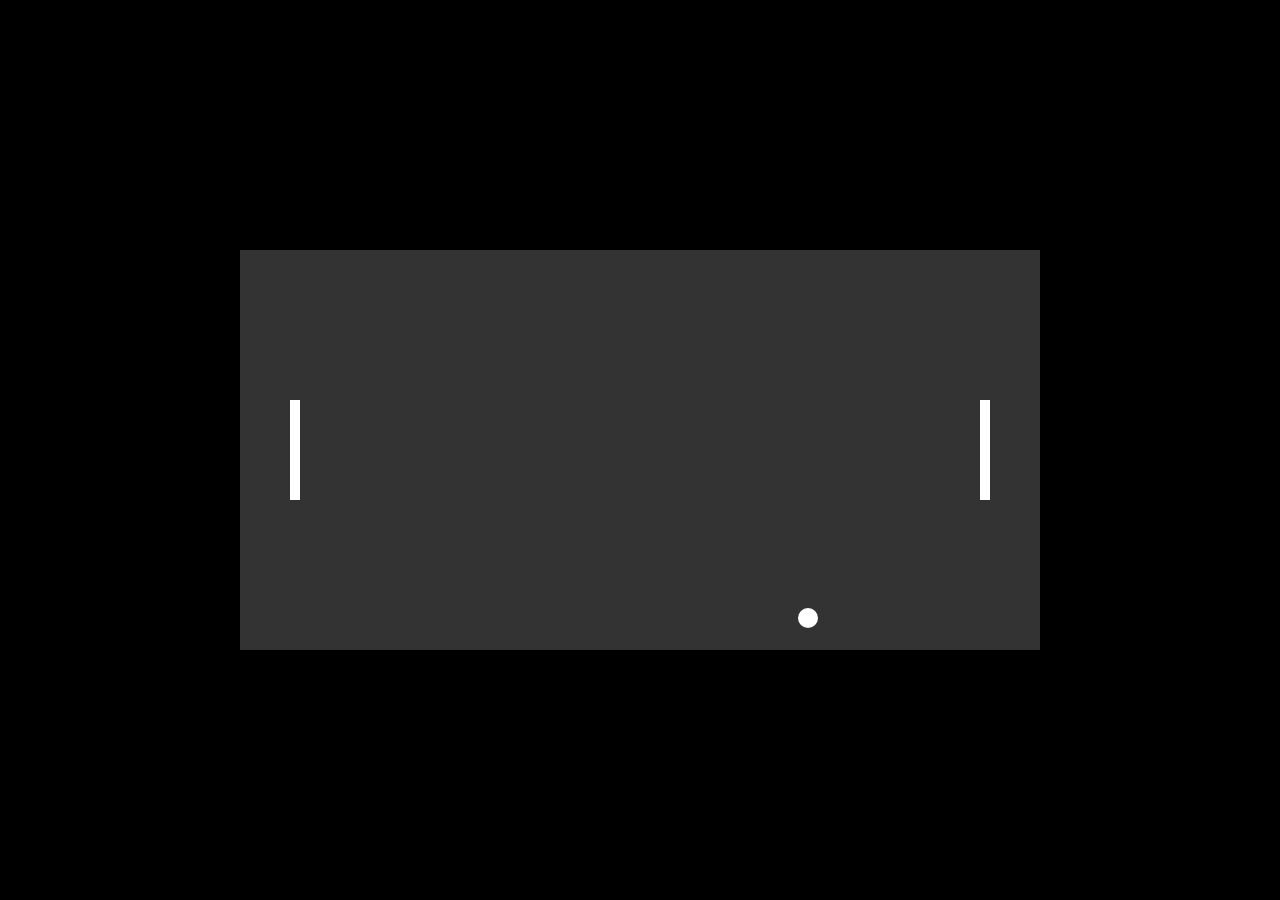
<file: tennis.html>
<!DOCTYPE html>
<html lang="en">
<head>
    <meta charset="UTF-8">
    <meta name="viewport" content="width=device-width, initial-scale=1.0">
    <title>Tennis for Two - Legendary 1 Bit Games</title>
    <style>
        body {
            margin: 0;
            padding: 0;
            background-color: #000;
            display: flex;
            justify-content: center;
            align-items: center;
            height: 100vh;
            color: white;
        }

        canvas {
            background-color: #333;
        }
    </style>
</head>
<body>
    <canvas id="tennisCanvas" width="800" height="400"></canvas>

    <script>
        const canvas = document.getElementById('tennisCanvas');
        const context = canvas.getContext('2d');
        const paddle1 = { x: 50, y: 150, width: 10, height: 100 };
        const paddle2 = { x: 740, y: 150, width: 10, height: 100 };
        const ball = { x: 400, y: 200, radius: 10, dx: 4, dy: 4 };

        document.addEventListener('keydown', (e) => {
            if (e.key === 'w') paddle1.y -= 20;
            if (e.key === 's') paddle1.y += 20;
            if (e.key === 'ArrowUp') paddle2.y -= 20;
            if (e.key === 'ArrowDown') paddle2.y += 20;
        });

        function drawPaddles() {
            context.fillStyle = 'white';
            context.fillRect(paddle1.x, paddle1.y, paddle1.width, paddle1.height);
            context.fillRect(paddle2.x, paddle2.y, paddle2.width, paddle2.height);
        }

        function drawBall() {
            context.beginPath();
            context.arc(ball.x, ball.y, ball.radius, 0, Math.PI * 2);
            context.fillStyle = 'white';
            context.fill();
            context.closePath();
        }

        function moveBall() {
            ball.x += ball.dx;
            ball.y += ball.dy;

            if (ball.y + ball.radius > canvas.height || ball.y - ball.radius < 0) {
                ball.dy = -ball.dy;
            }

            if (
                (ball.x - ball.radius < paddle1.x + paddle1.width &&
                 ball.y > paddle1.y && ball.y < paddle1.y + paddle1.height) ||
                (ball.x + ball.radius > paddle2.x &&
                 ball.y > paddle2.y && ball.y < paddle2.y + paddle2.height)
            ) {
                ball.dx = -ball.dx;
            }

            if (ball.x + ball.radius < 0 || ball.x - ball.radius > canvas.width) {
                ball.x = canvas.width / 2;
                ball.y = canvas.height / 2;
                ball.dx = 4 * (Math.random() > 0.5 ? 1 : -1);
                ball.dy = 4 * (Math.random() > 0.5 ? 1 : -1);
            }
        }

        function gameLoop() {
            context.clearRect(0, 0, canvas.width, canvas.height);
            drawPaddles();
            drawBall();
            moveBall();
            requestAnimationFrame(gameLoop);
        }

        gameLoop();
    </script>
</body>
</html>
</file>
<file: styles.css>
@import url('https://fonts.googleapis.com/css2?family=Press+Start+2P&display=swap');

:root {
    --bg-color: #000000;
    --fg-color: #ffffff;
    --accent-color: #ffffff;
}

body {
    font-family: 'Press Start 2P', cursive;
    margin: 0;
    padding: 0;
    background-color: var(--bg-color);
    color: var(--fg-color);
    text-align: center;
    line-height: 1.6;
}

header {
    padding: 2rem 1rem;
    border-bottom: 2px solid var(--fg-color);
}

h1 {
    font-size: 2rem;
    margin: 0 0 1rem;
    text-transform: uppercase;
}

p {
    margin: 0.5rem 0;
}

.game-grid {
    display: grid;
    grid-template-columns: repeat(auto-fit, minmax(200px, 1fr));
    gap: 2rem;
    padding: 2rem;
    max-width: 1000px;
    margin: 0 auto;
}

.game-option {
    background-color: var(--bg-color);
    border: 2px solid var(--fg-color);
    padding: 1.5rem;
    cursor: pointer;
    transition: all 0.3s ease;
}

.game-option:hover {
    background-color: var(--fg-color);
    color: var(--bg-color);
}

.game-icon {
    width: 100px;
    height: 100px;
    margin: 0 auto 1rem;
    background-color: var(--fg-color);
    mask-size: contain;
    mask-repeat: no-repeat;
    mask-position: center;
}

.game-option:hover .game-icon {
    background-color: var(--bg-color);
}

.pong-icon { mask-image: url('data:image/svg+xml;utf8,<svg xmlns="http://www.w3.org/2000/svg" viewBox="0 0 24 24"><rect x="2" y="4" width="2" height="16"/><rect x="20" y="4" width="2" height="16"/><circle cx="12" cy="12" r="2"/></svg>'); }
.tetris-icon { mask-image: url('data:image/svg+xml;utf8,<svg xmlns="http://www.w3.org/2000/svg" viewBox="0 0 24 24"><rect x="4" y="4" width="4" height="4"/><rect x="8" y="4" width="4" height="4"/><rect x="12" y="4" width="4" height="4"/><rect x="8" y="8" width="4" height="4"/></svg>'); }
.spacewar-icon { mask-image: url('data:image/svg+xml;utf8,<svg xmlns="http://www.w3.org/2000/svg" viewBox="0 0 24 24"><circle cx="12" cy="12" r="10"/><circle cx="12" cy="12" r="2"/><path d="M12 2 L14 6 L10 6 Z"/><path d="M12 22 L14 18 L10 18 Z"/></svg>'); }
.snake-icon { mask-image: url('data:image/svg+xml;utf8,<svg xmlns="http://www.w3.org/2000/svg" viewBox="0 0 24 24"><path d="M4 4 H8 V8 H12 V12 H16 V16 H20 V20 H16 V16 H12 V12 H8 V8 H4 Z"/></svg>'); }
.asteroids-icon { mask-image: url('data:image/svg+xml;utf8,<svg xmlns="http://www.w3.org/2000/svg" viewBox="0 0 24 24"><polygon points="12,2 15,8 21,9 16,14 18,20 12,17 6,20 8,14 3,9 9,8"/></svg>'); }
.game-watch-icon { mask-image: url('data:image/svg+xml;utf8,<svg xmlns="http://www.w3.org/2000/svg" viewBox="0 0 24 24"><rect x="4" y="2" width="16" height="20" rx="2"/><rect x="6" y="4" width="12" height="8"/><circle cx="12" cy="16" r="2"/><rect x="8" y="14" width="2" height="2"/><rect x="14" y="14" width="2" height="2"/></svg>'); }
.galaxian-icon { mask-image: url('data:image/svg+xml;utf8,<svg xmlns="http://www.w3.org/2000/svg" viewBox="0 0 24 24"><path d="M12 2 L14 6 L10 6 Z"/><rect x="10" y="6" width="4" height="4"/><rect x="6" y="10" width="12" height="2"/><rect x="4" y="12" width="4" height="4"/><rect x="16" y="12" width="4" height="4"/><rect x="10" y="16" width="4" height="6"/></svg>'); }
.tennis-icon { mask-image: url('data:image/svg+xml;utf8,<svg xmlns="http://www.w3.org/2000/svg" viewBox="0 0 24 24"><circle cx="12" cy="12" r="10"/><path d="M12 2 C16 6, 16 18, 12 22"/><path d="M12 2 C8 6, 8 18, 12 22"/></svg>'); }

h2 {
    font-size: 1rem;
    margin: 0.5rem 0 0;
    text-transform: uppercase;
}

/* #game-container {
    margin: 2rem 0;
    display: none;
}

#game-frame {
    width: 100%;
    height: 80vh;
    max-height: 600px;
    border: 2px solid var(--fg-color);
} */

footer {
    padding: 1rem;
    border-top: 2px solid var(--fg-color);
    font-size: 0.75rem;
}

@media (max-width: 768px) {
    h1 {
        font-size: 1.5rem;
    }

    .game-grid {
        grid-template-columns: repeat(auto-fit, minmax(150px, 1fr));
        gap: 1rem;
        padding: 1rem;
    }

    .game-icon {
        width: 80px;
        height: 80px;
    }

    h2 {
        font-size: 0.8rem;
    }
}

/* New styles for the game container and info panels */
.game-container {
    display: none;
    flex-direction: row;
    justify-content: space-between;
    align-items: stretch;
    margin: 2rem 0;
    height: 80vh;
}

.info-panel {
    flex: 1;
    padding: 1rem;
    border: 2px solid var(--fg-color);
    overflow-y: auto;
    display: flex;
    flex-direction: column;
}

.info-panel h3 {
    font-size: 1rem;
    margin-bottom: 1rem;
    text-align: center;
}

.game-frame-container {
    flex: 2;
    display: flex;
    justify-content: center;
    align-items: center;
    margin: 0 1rem;
}

#game-frame {
    width: 100%;
    height: 100%;
    border: 2px solid var(--fg-color);
}

#game-info, #game-impact {
    font-size: 0.8rem;
    line-height: 1.4;
}

@media (max-width: 768px) {
    .game-container {
        flex-direction: column;
        height: auto;
    }

    .info-panel {
        margin-bottom: 1rem;
    }

    .game-frame-container {
        margin: 1rem 0;
        height: 50vh;
    }
}
</file>
